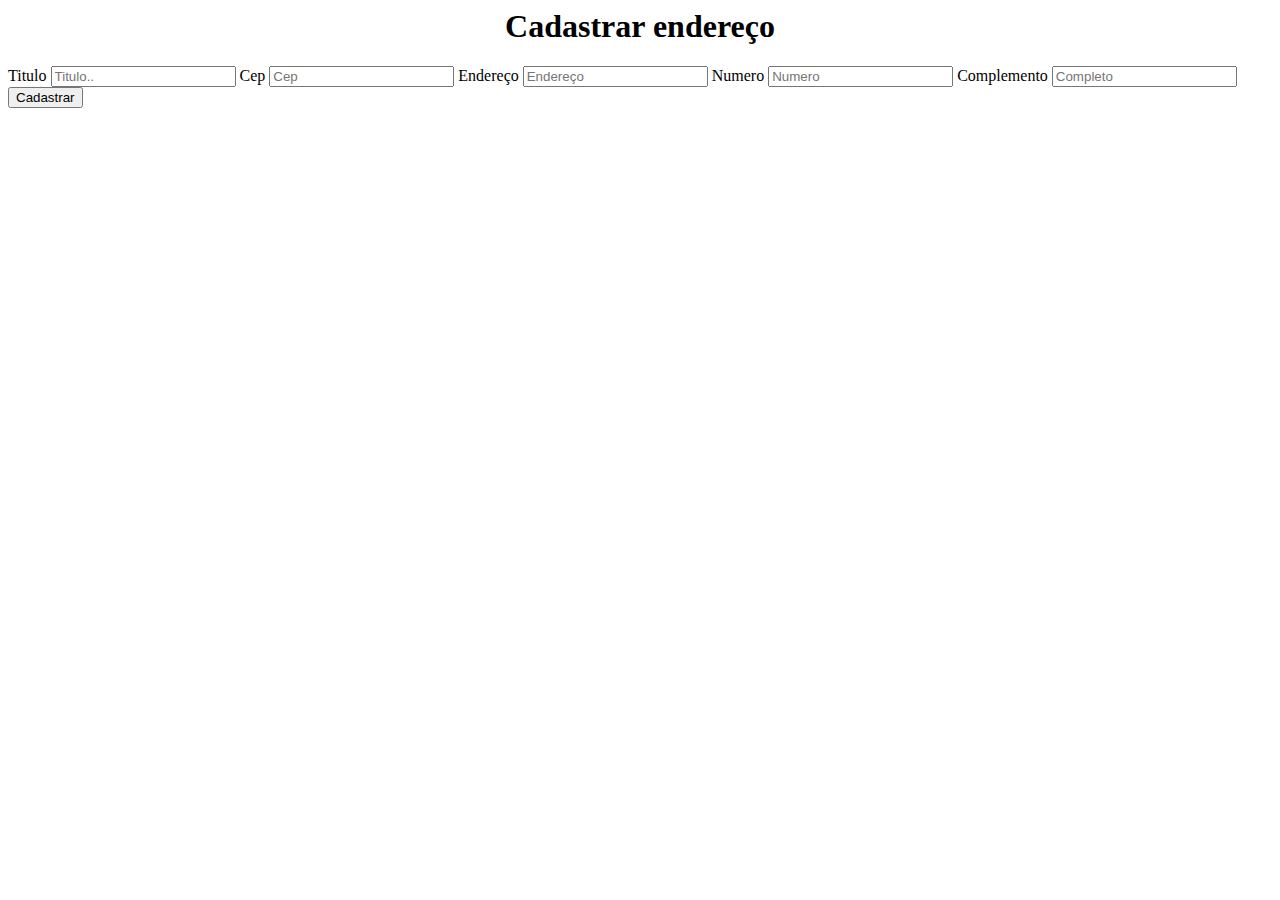
<file: view/endereco.html>
<link rel="shortcut icon" href="img/icone.png" type="image/x-icon">
</html>
    <head>
        <title></title>
   
        <link rel="stylesheet" type="text/css" href="../css/index.css" media="screen" />
        <link rel="stylesheet" type="text/css" href="../css/endereco.css" media="screen" />        
    </head>
    <body>
        
        <section class="form">
            <div>
                <form>
                    <h1 style="text-align: center;">Cadastrar endereço</h1>

                    <label for="title">Titulo</label>
                    <input type="text" id="title" name="title" placeholder="Titulo.."/>

                    <label for="cep">Cep</label>
                    <input type="text" id="cep" name="cep" placeholder="Cep"/>

                    <label for="address">Endereço</label>
                    <input type="text" id="address" name="address" placeholder="Endereço"/>

                    <label for="number">Numero</label>
                    <input type="text" id="number" name="number" placeholder="Numero"/>

                    <label for="complement">Complemento</label>
                    <input type="text" id="complement" name="complement" placeholder="Completo"/>


                    <input type="button" value="Cadastrar" onclick="cadastroEndereco()"/>
                </form>
            </div>

        </section>

        <script src="../js/endereco.js"></script>

    </body>
</html>
</file>
<file: css/index.css>
/* Estilização geral do site */

@import url('https://fonts.googleapis.com/css2?family=Poppins:ital,wght@0,100;0,200;0,300;0,400;0,500;0,600;0,700;0,800;0,900;1,100;1,200;1,300;1,400;1,500;1,600;1,700;1,800;1,900&display=swap');
.centralMessage{
    display: flex;
    flex-direction: column;
    justify-content: center;
    align-items: center;
    height: 100vh;
    width: 100%;
    background-color: #000;
    color: #fff;
    font-family: 'Poppins', sans-serif;
}

/* Estilo principal */





/* Responsividade: */
/* Celular */
@media (min-width: 320px) and (max-width: 414px) {
    
}

/* Tablet */
@media (min-width: 768px) and (max-width: 1280px) {
    
}
</file>
<file: css/endereco.css>
/* Responsividade: */
/* Celular */
@media (min-width: 320px) and (max-width: 414px) {
    
}

/* Tablet */
@media (min-width: 768px) and (max-width: 1280px) {
    
}
</file>
